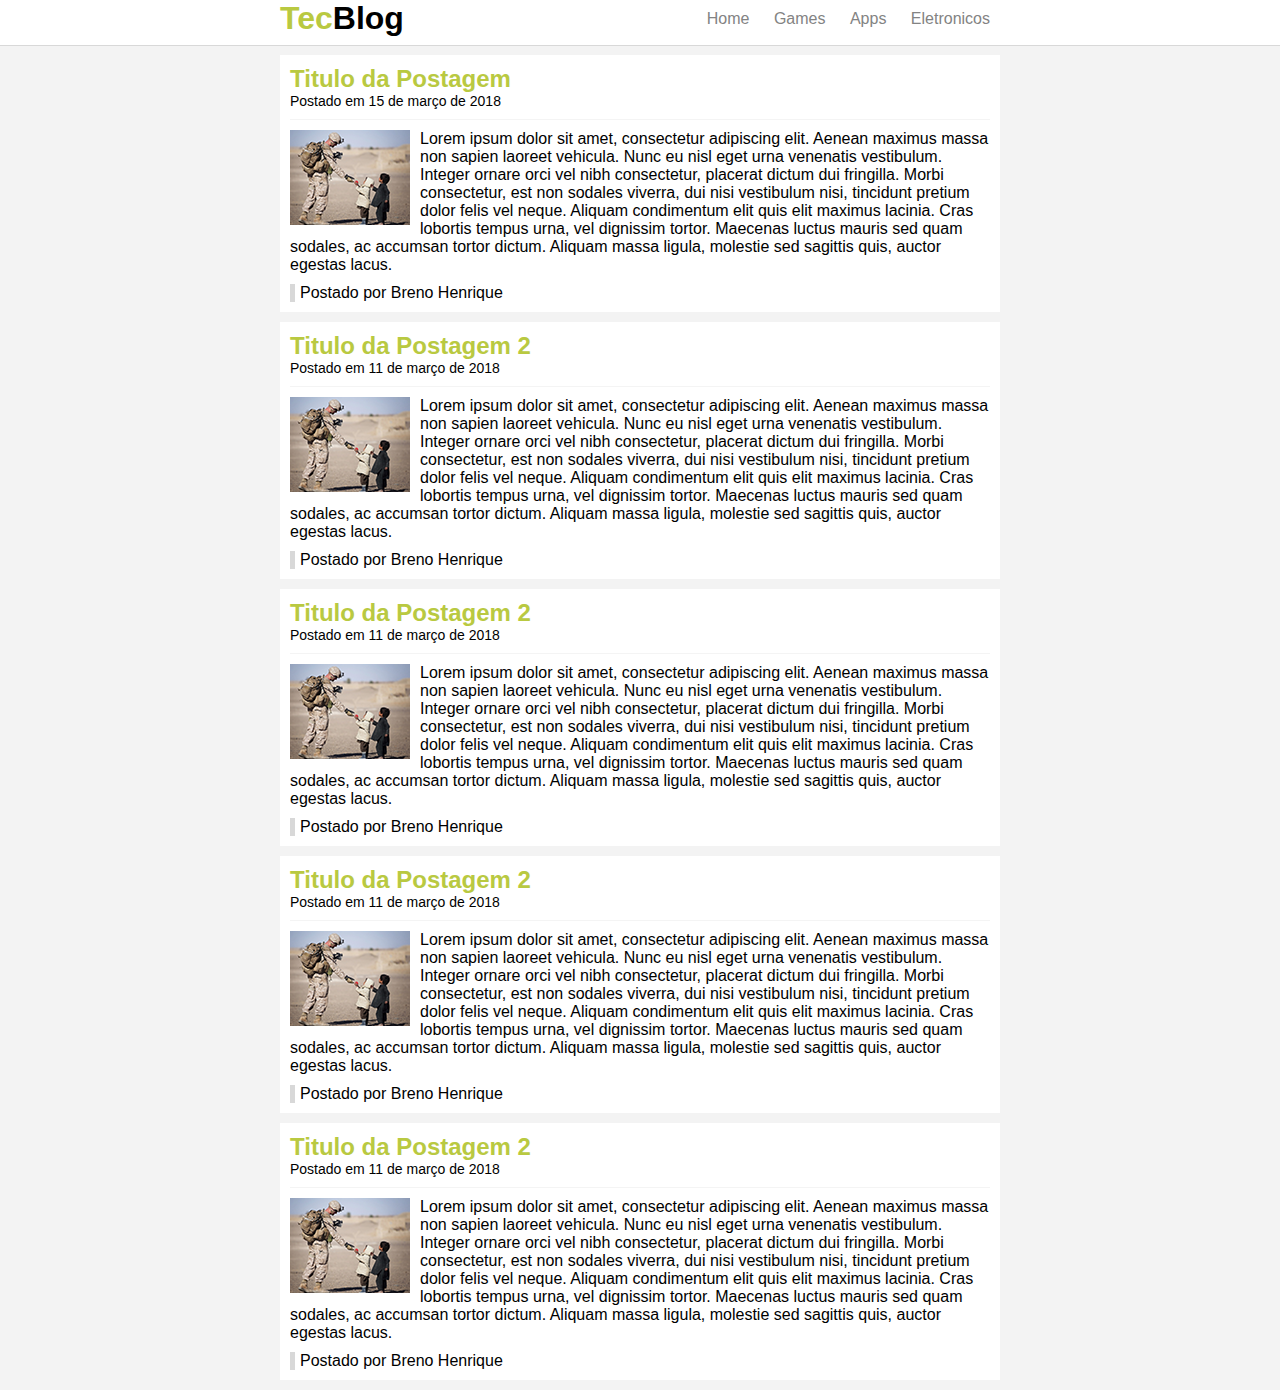
<file: index.html>
<!DOCTYPE html>
<html>
<head>
	<title>TecBlog - O seu Blog de Tecnologia</title>

	<meta charset="utf-8">

	<link rel="stylesheet" type="text/css" href="css/estilo.css">

</head>
	<body>
		
		<div id="navegacao">
			<div id="area">

				<h1 id="logo"><span class="verde">Tec</span>Blog</h1>

				<div id="menu">
					<a href="index.html">Home</a>
					<a href="games.html">Games</a>
					<a href="apps.html">Apps</a>
					<a href="eletronicos.html">Eletronicos</a>

				</div>

			</div>
		
		</div>

		<div id="area-principal">
			
			<div id="postagem">

				<h2>Titulo da Postagem</h2>
				<span class="data-postagem">Postado em 15 de março de 2018</span>

				<img class="img-postagem" src="img/imagem1.png">

				<p>
				Lorem ipsum dolor sit amet, consectetur adipiscing elit. Aenean maximus massa non sapien laoreet vehicula. Nunc eu nisl eget urna venenatis vestibulum. Integer ornare orci vel nibh consectetur, placerat dictum dui fringilla. Morbi consectetur, est non sodales viverra, dui nisi vestibulum nisi, tincidunt pretium dolor felis vel neque. Aliquam condimentum elit quis elit maximus lacinia. Cras lobortis tempus urna, vel dignissim tortor. Maecenas luctus mauris sed quam sodales, ac accumsan tortor dictum. Aliquam massa ligula, molestie sed sagittis quis, auctor egestas lacus.
				</p>

				<span class="postado">Postado por Breno Henrique</span>

			</div>

			<div id="postagem">
				
				<h2>Titulo da Postagem 2</h2>
				<span class="data-postagem">Postado em 11 de março de 2018</span>

				<img class="img-postagem" src="img/imagem1.png">

				<p>
				Lorem ipsum dolor sit amet, consectetur adipiscing elit. Aenean maximus massa non sapien laoreet vehicula. Nunc eu nisl eget urna venenatis vestibulum. Integer ornare orci vel nibh consectetur, placerat dictum dui fringilla. Morbi consectetur, est non sodales viverra, dui nisi vestibulum nisi, tincidunt pretium dolor felis vel neque. Aliquam condimentum elit quis elit maximus lacinia. Cras lobortis tempus urna, vel dignissim tortor. Maecenas luctus mauris sed quam sodales, ac accumsan tortor dictum. Aliquam massa ligula, molestie sed sagittis quis, auctor egestas lacus.
				</p>

				<span class="postado">Postado por Breno Henrique</span>

			</div>

				<div id="postagem">
				
				<h2>Titulo da Postagem 2</h2>
				<span class="data-postagem">Postado em 11 de março de 2018</span>

				<img class="img-postagem" src="img/imagem1.png">

				<p>
				Lorem ipsum dolor sit amet, consectetur adipiscing elit. Aenean maximus massa non sapien laoreet vehicula. Nunc eu nisl eget urna venenatis vestibulum. Integer ornare orci vel nibh consectetur, placerat dictum dui fringilla. Morbi consectetur, est non sodales viverra, dui nisi vestibulum nisi, tincidunt pretium dolor felis vel neque. Aliquam condimentum elit quis elit maximus lacinia. Cras lobortis tempus urna, vel dignissim tortor. Maecenas luctus mauris sed quam sodales, ac accumsan tortor dictum. Aliquam massa ligula, molestie sed sagittis quis, auctor egestas lacus.
				</p>

				<span class="postado">Postado por Breno Henrique</span>

			</div>

				<div id="postagem">
				
				<h2>Titulo da Postagem 2</h2>
				<span class="data-postagem">Postado em 11 de março de 2018</span>

				<img class="img-postagem" src="img/imagem1.png">

				<p>
				Lorem ipsum dolor sit amet, consectetur adipiscing elit. Aenean maximus massa non sapien laoreet vehicula. Nunc eu nisl eget urna venenatis vestibulum. Integer ornare orci vel nibh consectetur, placerat dictum dui fringilla. Morbi consectetur, est non sodales viverra, dui nisi vestibulum nisi, tincidunt pretium dolor felis vel neque. Aliquam condimentum elit quis elit maximus lacinia. Cras lobortis tempus urna, vel dignissim tortor. Maecenas luctus mauris sed quam sodales, ac accumsan tortor dictum. Aliquam massa ligula, molestie sed sagittis quis, auctor egestas lacus.
				</p>

				<span class="postado">Postado por Breno Henrique</span>

			</div>

				<div id="postagem">
				
				<h2>Titulo da Postagem 2</h2>
				<span class="data-postagem">Postado em 11 de março de 2018</span>

				<img class="img-postagem" src="img/imagem1.png">

				<p>
				Lorem ipsum dolor sit amet, consectetur adipiscing elit. Aenean maximus massa non sapien laoreet vehicula. Nunc eu nisl eget urna venenatis vestibulum. Integer ornare orci vel nibh consectetur, placerat dictum dui fringilla. Morbi consectetur, est non sodales viverra, dui nisi vestibulum nisi, tincidunt pretium dolor felis vel neque. Aliquam condimentum elit quis elit maximus lacinia. Cras lobortis tempus urna, vel dignissim tortor. Maecenas luctus mauris sed quam sodales, ac accumsan tortor dictum. Aliquam massa ligula, molestie sed sagittis quis, auctor egestas lacus.
				</p>

				<span class="postado">Postado por Breno Henrique</span>

			</div>


		</div>


	</body>
</html>
</file>
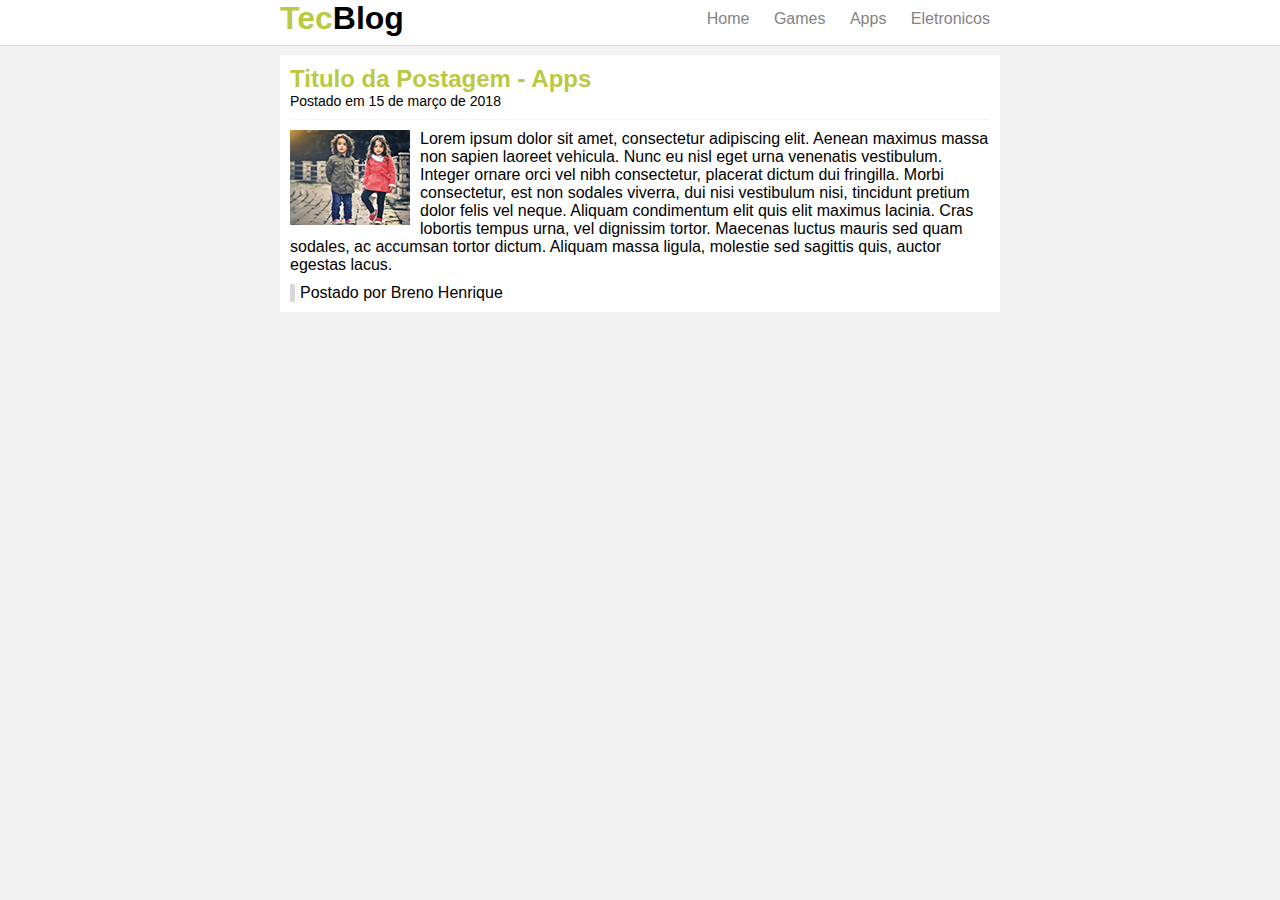
<file: apps.html>
<!DOCTYPE html>
<html>
<head>
	<title>TecBlog - Games</title>

	<meta charset="utf-8">

	<link rel="stylesheet" type="text/css" href="css/estilo.css">

</head>
	<body>
		
		<div id="navegacao">
			<div id="area">

				<h1 id="logo"><span class="verde">Tec</span>Blog</h1>

				<div id="menu">
					<a href="index.html">Home</a>
					<a href="games.html">Games</a>
					<a href="apps.html">Apps</a>
					<a href="eletronicos.html">Eletronicos</a>

				</div>

			</div>
		
		</div>

		<div id="area-principal">
			
			<div id="postagem">

				<h2>Titulo da Postagem - Apps</h2>
				<span class="data-postagem">Postado em 15 de março de 2018</span>

				<img class="img-postagem" src="img/imagem4.png">

				<p>
				Lorem ipsum dolor sit amet, consectetur adipiscing elit. Aenean maximus massa non sapien laoreet vehicula. Nunc eu nisl eget urna venenatis vestibulum. Integer ornare orci vel nibh consectetur, placerat dictum dui fringilla. Morbi consectetur, est non sodales viverra, dui nisi vestibulum nisi, tincidunt pretium dolor felis vel neque. Aliquam condimentum elit quis elit maximus lacinia. Cras lobortis tempus urna, vel dignissim tortor. Maecenas luctus mauris sed quam sodales, ac accumsan tortor dictum. Aliquam massa ligula, molestie sed sagittis quis, auctor egestas lacus.
				</p>

				<span class="postado">Postado por Breno Henrique</span>

			</div>

			

		</div>


	</body>
</html>
</file>
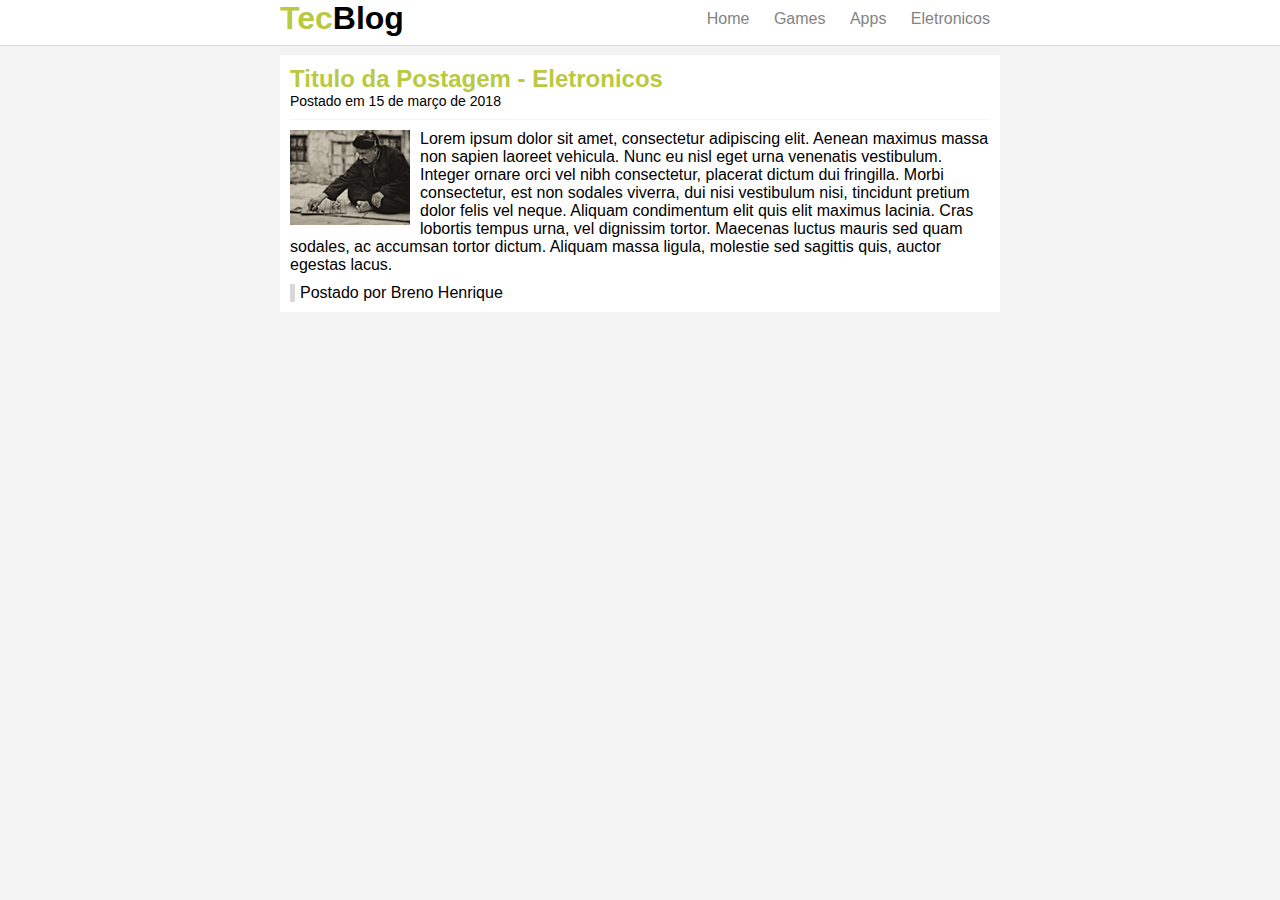
<file: eletronicos.html>
<!DOCTYPE html>
<html>
<head>
	<title>TecBlog - Games</title>

	<meta charset="utf-8">

	<link rel="stylesheet" type="text/css" href="css/estilo.css">

</head>
	<body>
		
		<div id="navegacao">
			<div id="area">

				<h1 id="logo"><span class="verde">Tec</span>Blog</h1>

				<div id="menu">
					<a href="index.html">Home</a>
					<a href="games.html">Games</a>
					<a href="apps.html">Apps</a>
					<a href="eletronicos.html">Eletronicos</a>

				</div>

			</div>
		
		</div>

		<div id="area-principal">
			
			<div id="postagem">

				<h2>Titulo da Postagem - Eletronicos</h2>
				<span class="data-postagem">Postado em 15 de março de 2018</span>

				<img class="img-postagem" src="img/imagem3.png">

				<p>
				Lorem ipsum dolor sit amet, consectetur adipiscing elit. Aenean maximus massa non sapien laoreet vehicula. Nunc eu nisl eget urna venenatis vestibulum. Integer ornare orci vel nibh consectetur, placerat dictum dui fringilla. Morbi consectetur, est non sodales viverra, dui nisi vestibulum nisi, tincidunt pretium dolor felis vel neque. Aliquam condimentum elit quis elit maximus lacinia. Cras lobortis tempus urna, vel dignissim tortor. Maecenas luctus mauris sed quam sodales, ac accumsan tortor dictum. Aliquam massa ligula, molestie sed sagittis quis, auctor egestas lacus.
				</p>

				<span class="postado">Postado por Breno Henrique</span>

			</div>

			

		</div>


	</body>
</html>
</file>
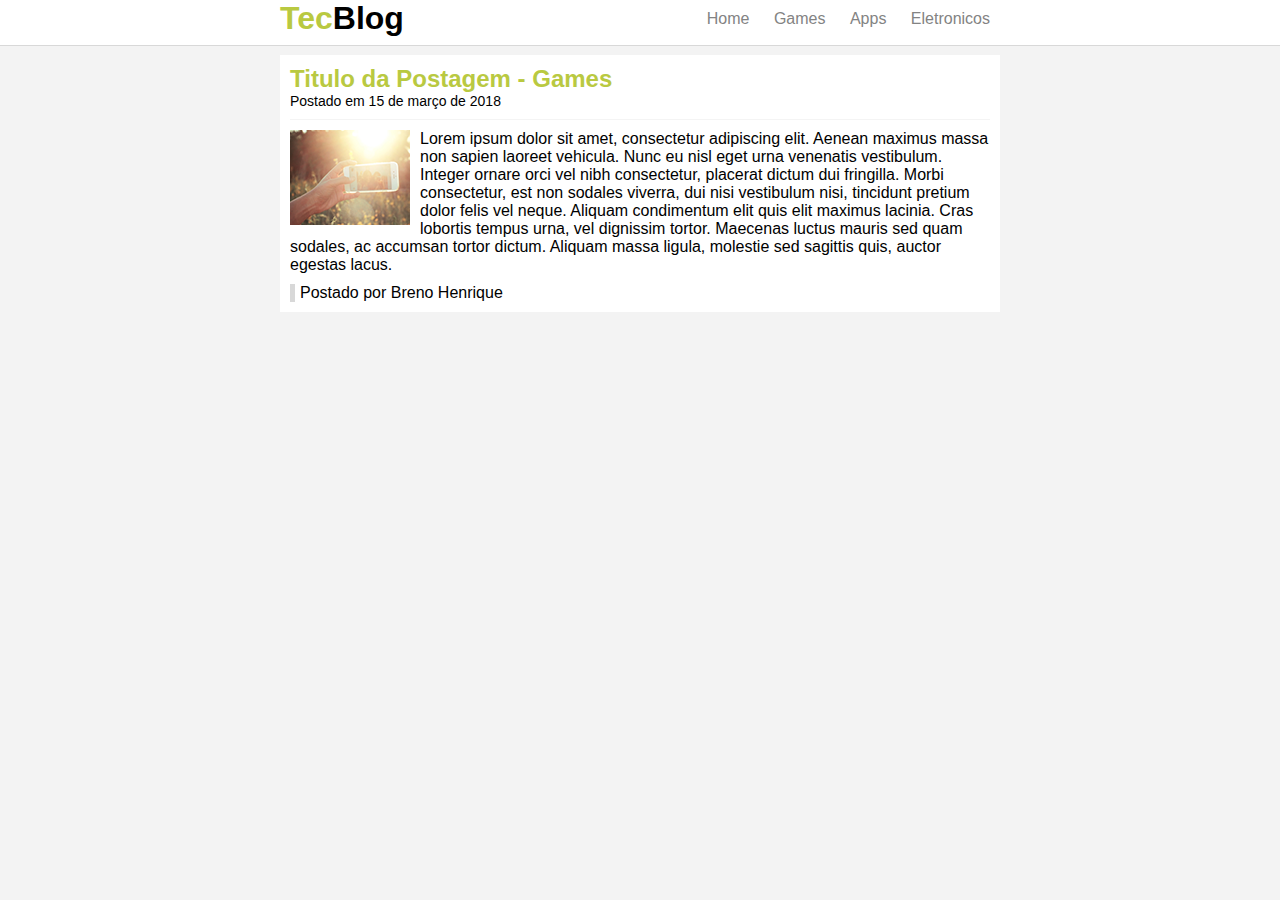
<file: games.html>
<!DOCTYPE html>
<html>
<head>
	<title>TecBlog - Games</title>

	<meta charset="utf-8">

	<link rel="stylesheet" type="text/css" href="css/estilo.css">

</head>
	<body>
		
		<div id="navegacao">
			<div id="area">

				<h1 id="logo"><span class="verde">Tec</span>Blog</h1>

				<div id="menu">
					<a href="index.html">Home</a>
					<a href="games.html">Games</a>
					<a href="apps.html">Apps</a>
					<a href="eletronicos.html">Eletronicos</a>

				</div>

			</div>
		
		</div>

		<div id="area-principal">
			
			<div id="postagem">

				<h2>Titulo da Postagem - Games</h2>
				<span class="data-postagem">Postado em 15 de março de 2018</span>

				<img class="img-postagem" src="img/imagem5.png">

				<p>
				Lorem ipsum dolor sit amet, consectetur adipiscing elit. Aenean maximus massa non sapien laoreet vehicula. Nunc eu nisl eget urna venenatis vestibulum. Integer ornare orci vel nibh consectetur, placerat dictum dui fringilla. Morbi consectetur, est non sodales viverra, dui nisi vestibulum nisi, tincidunt pretium dolor felis vel neque. Aliquam condimentum elit quis elit maximus lacinia. Cras lobortis tempus urna, vel dignissim tortor. Maecenas luctus mauris sed quam sodales, ac accumsan tortor dictum. Aliquam massa ligula, molestie sed sagittis quis, auctor egestas lacus.
				</p>

				<span class="postado">Postado por Breno Henrique</span>

			</div>

			

		</div>


	</body>
</html>
</file>
<file: css/estilo.css>
/* Limpar formatações padrao*/

*{

	margin: 0;
	padding:0;

}

body{

	font-size: 16px;
	font-family: "Trebuchet MS", Helvetica, sans-serif;
	background: #F3F3F3;

}

#navegacao{

	background: #fff;
	border-bottom: 1px solid #d8d8d8;
	height: 45px;
	position: fixed;
	width: 100%;
	top: 0;


}

#area{

	width: 720px;
	margin: 0 auto;

}

#area-principal{

	width: 720px;
	margin: 55px auto 10px auto;
	

}

#menu{
	float: right;
	padding: 10px 0px;
}

#postagem{

	background: #fff;
	padding: 10px;
	margin-bottom:10px;
}
#logo{

	float: left;
}

h2{

	color: #b9c941;
}


/*------------Formatação do Menu-------------------*/

a{

	text-decoration: none;
	padding: 5px 10px; 
}

/*Links não Visitados*/

a:link{
	color: #838383;

}
/*links Visitados*/
a:visited{
	color: #838383;

}

/*Links Hover*/

a:hover{
	color: #fff;
	background: #b9c941;
}

/*links Acite*/
a:active{
	color: #535353;

}

/*Classes*/

.verde{

	color: #b9c941;
}

.data-postagem{

	font-size: 14px;
	border-bottom: 1px solid #f4f4f4;
	display: block;
	padding-bottom: 10px; 
	margin-bottom: 10px;

}

.img-postagem{
	float: left;
	margin: 0 10px 10px 0;


}
.postado{

	border-left: 5px solid #d8d8d8;
	padding-left: 5px;
	display:block; 
	margin-top: 10px;
}
</file>
